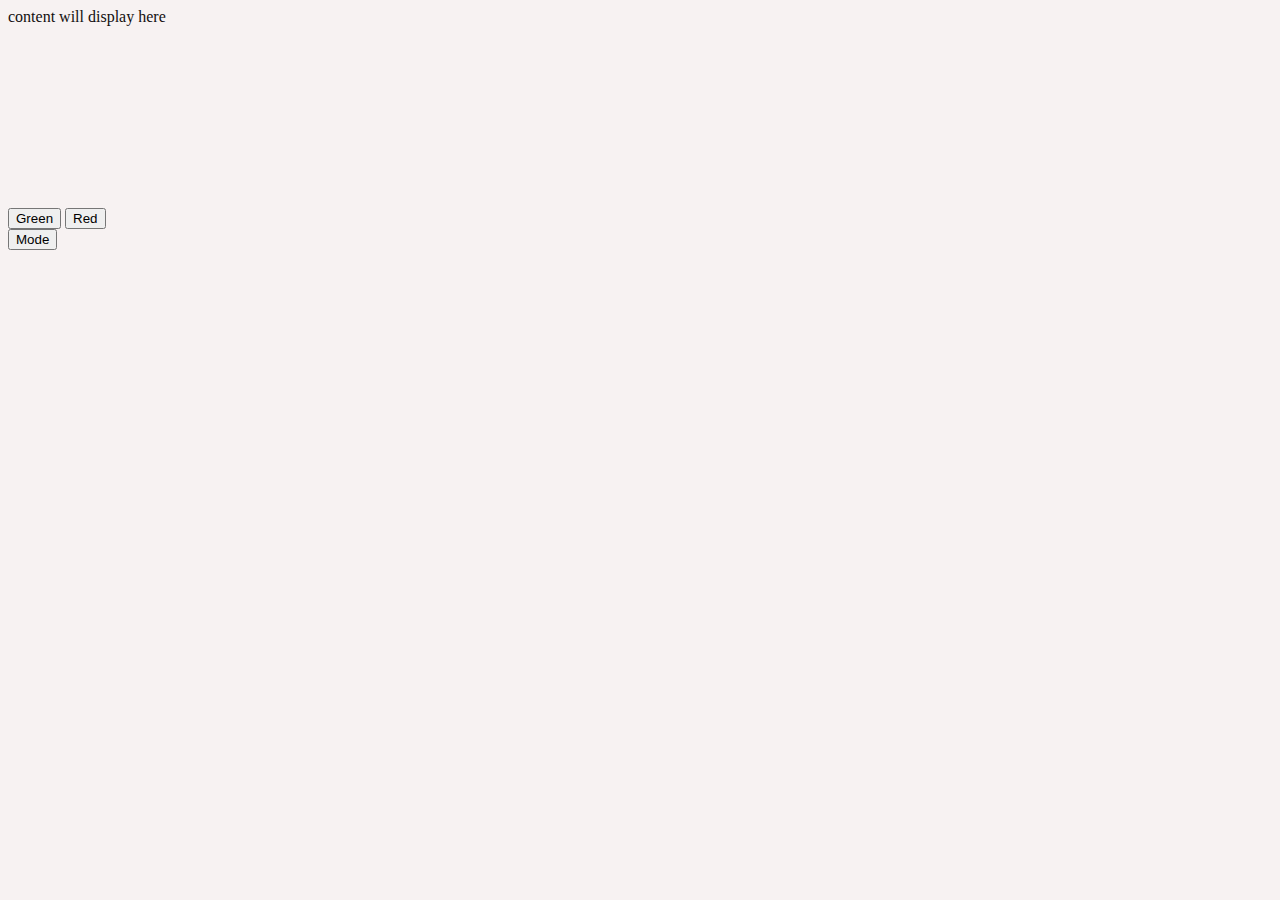
<file: colour toggler/index.html>
<!DOCTYPE html>
<html lang="en">
<head>
    <meta charset="UTF-8">
    <meta http-equiv="X-UA-Compatible" content="IE=edge">
    <meta name="viewport" content="width=device-width, initial-scale=1.0">
    <title>Document</title>
    <script src="./script.js"></script>
    
    <link href="https://cdn.jsdelivr.net/npm/bootstrap@5.3.0-alpha1/dist/css/bootstrap.min.css" rel="stylesheet" integrity="sha384-GLhlTQ8iRABdZLl6O3oVMWSktQOp6b7In1Zl3/Jr59b6EGGoI1aFkw7cmDA6j6gD" crossorigin="anonymous">
   <!-- this is default linking light mode -->

    <link rel="stylesheet" href="./lightmode.css" id="theme">

</head>
<body>
    <div class="container">
        <div class="row mt-5">
            <div class="col-4"></div>
            <div class="col-4 border border-5" id="result" style="height: 200px;">
                content will display here

            </div>
            <div class="col-4"></div>
        </div>
        <div class="row mt-3">
            <div class="col-4"></div>
            <div class="col-4">
                <button class="btn btn-success" name="greenbutton" onclick="toggleColor(event) ">Green</button>
                <button class="btn btn-danger" name="redbutton" onclick="toggleColor(event)">Red</button>
            </div>
            <div class="col-4"></div>
        </div>
        <div class="row">
            <div class="col-4"></div>
            <div class="col-4 mt-5">
                <button class="btn btn-dark" name="darkmood" onclick="changeTheme()">Mode</button>

                

            </div>
            <div class="col-4"></div>

        </div>
    </div>


</body>
</html>
</file>
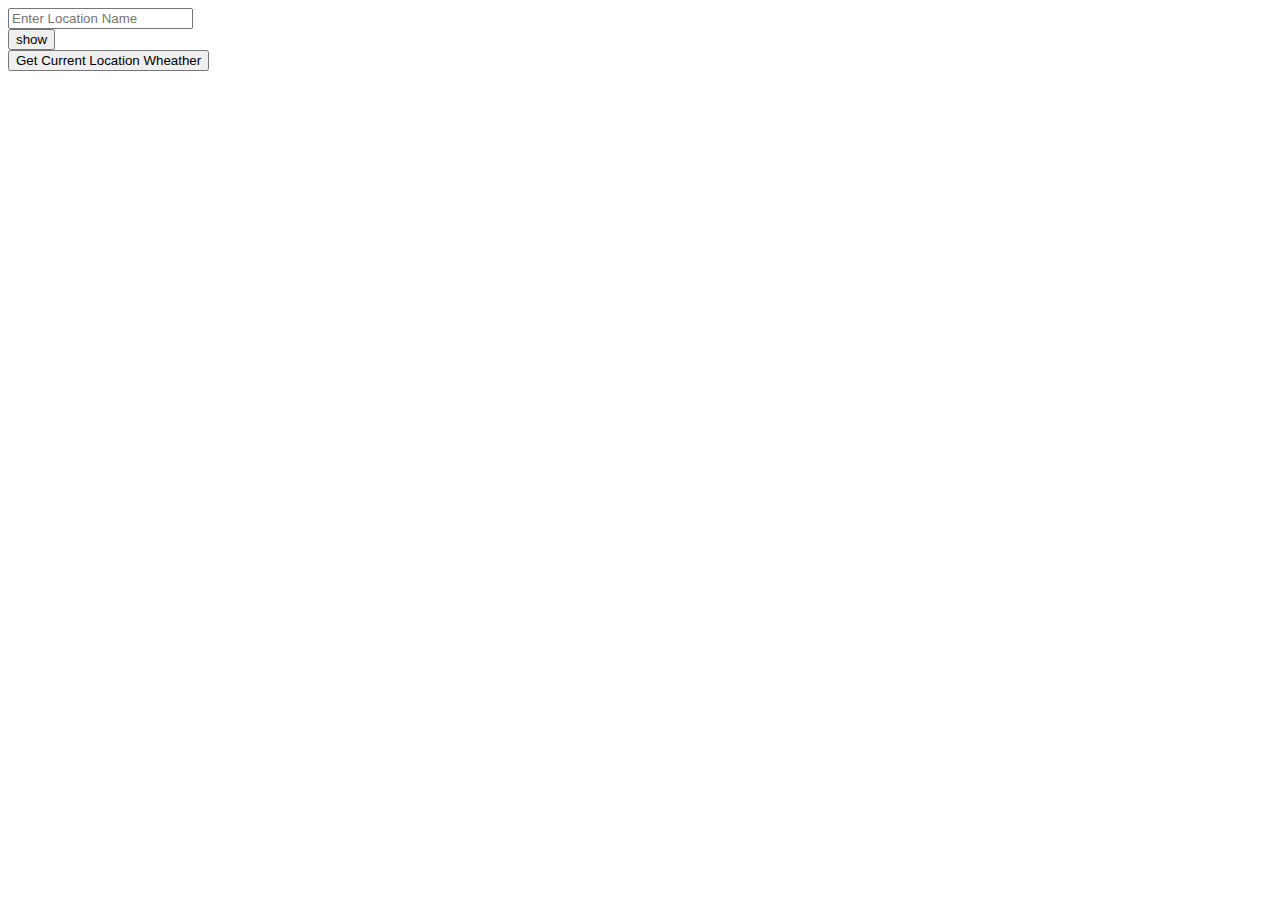
<file: wheatherapplication/index.html>
<!DOCTYPE html>
<html lang="en">
<head>
    <meta charset="UTF-8">
    <meta http-equiv="X-UA-Compatible" content="IE=edge">
    <meta name="viewport" content="width=device-width, initial-scale=1.0">
    <link rel="stylesheet" href="https://cdnjs.cloudflare.com/ajax/libs/font-awesome/6.2.1/css/all.min.css" integrity="sha512-MV7K8+y+gLIBoVD59lQIYicR65iaqukzvf/nwasF0nqhPay5w/9lJmVM2hMDcnK1OnMGCdVK+iQrJ7lzPJQd1w==" crossorigin="anonymous" referrerpolicy="no-referrer" />
    <link href="https://cdn.jsdelivr.net/npm/bootstrap@5.3.0-alpha1/dist/css/bootstrap.min.css" rel="stylesheet" integrity="sha384-GLhlTQ8iRABdZLl6O3oVMWSktQOp6b7In1Zl3/Jr59b6EGGoI1aFkw7cmDA6j6gD" crossorigin="anonymous">
    <title>Document</title>
</head>
<body class="bg-dark">
    <div class="conatiner">
        <div class="row mt-5">
            <div class="col-4"></div>
            <div class="col-4">

            </div>
            <div class="col-4"></div>
        </div>
        <div class="row mt-5">
            <div class="col-4"></div>
            <div class="col-4">
                <div class="row mt-5">
                    <div class="col-9 ">
                        <input type="text" class="form-control rounded-pill" id="id_city" placeholder="Enter Location Name">
                    </div>
                    <div class="col-3">
                        <button class="btn btn-info rounded-pill form-control" onclick="checkWheather()">show</button>
                    </div>
                </div>
                
            </div>
            <div class="col-4"></div>
        </div>
        <div class="row">
            <div class="col-4"></div>
            <div class="col-4">
                <button class="btn btn-outline-info form-control mt-4 mb-4  rounded-pill " onclick="getWhetherByCurrentLocation()">Get Current Location Wheather</button>
            </div>
            <div class="col-4"></div>

        </div>
        <div class="row text-center mt-5 mb-4"  id="id_cityname">
            
           
        </div>
        <div class="container">
            <div class="row mt-5">
                <div class="col-4 " id="id_temp" >
        
                </div>
                <div class="col-4" id="id_humidity">
        
                </div>
                <div class="col-4" id="id_wind">
                     
                </div>
            </div>

        </div>
        
    </div>
    
    <script src="./script.js"></script>
</body>
</html>
</file>
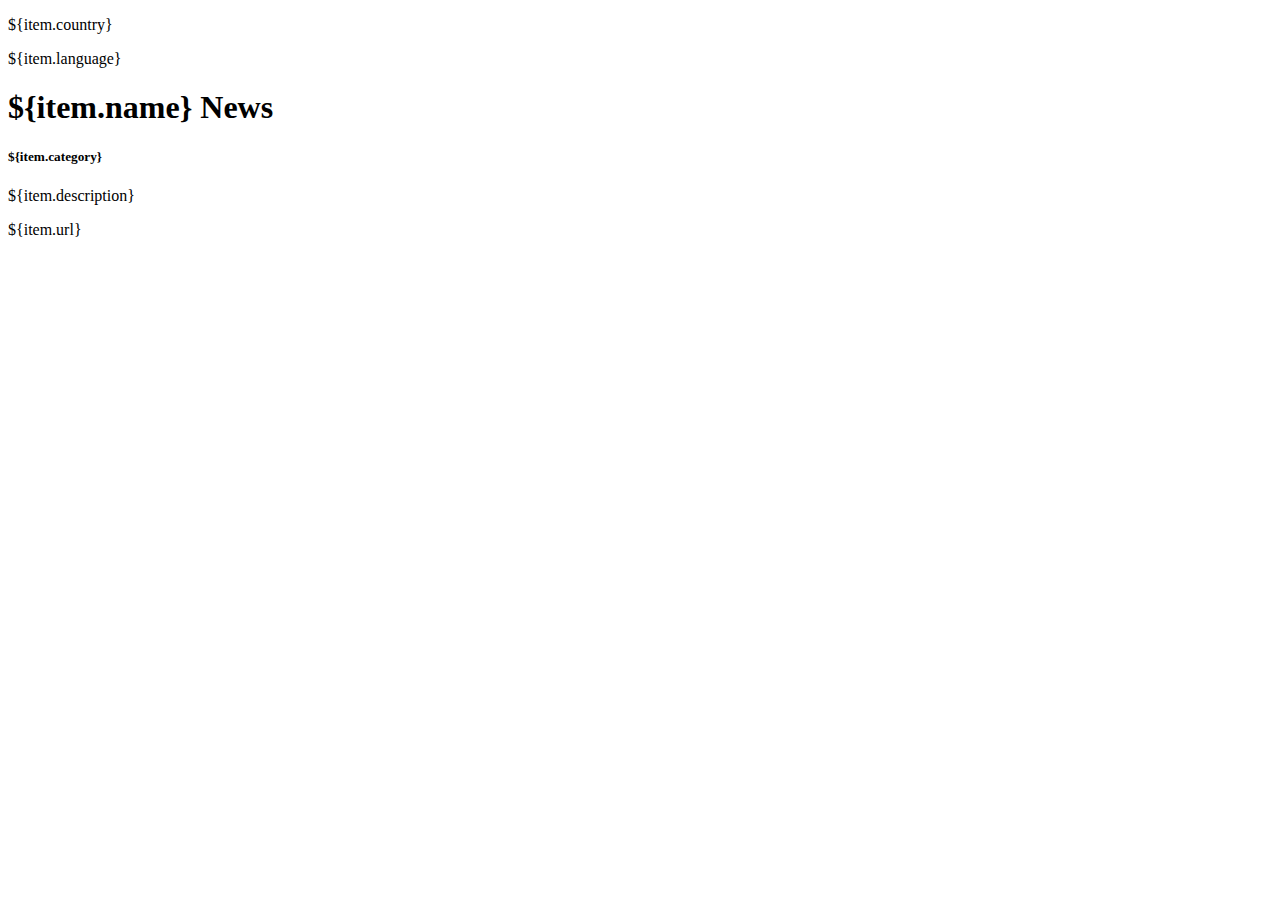
<file: colour toggler/sm.html>
<!DOCTYPE html>
<html lang="en">
<head>
    <meta charset="UTF-8">
    <meta http-equiv="X-UA-Compatible" content="IE=edge">
    <meta name="viewport" content="width=device-width, initial-scale=1.0">
    <link href="https://cdn.jsdelivr.net/npm/bootstrap@5.3.0-alpha1/dist/css/bootstrap.min.css" rel="stylesheet" integrity="sha384-GLhlTQ8iRABdZLl6O3oVMWSktQOp6b7In1Zl3/Jr59b6EGGoI1aFkw7cmDA6j6gD" crossorigin="anonymous">
    <title>Document</title>
</head>
<body>
    <div class="container">
        <div class="card text-center mt-3">
            <div class="card  bg-dark ">
                <div class="row text-white">
                    <div class="col-2 "> <p>${item.country} </p></div>
                    <div class="col-8"></div>
                    <div class="col-2"><p>${item.language}</p></div>
                </div>
               
                
            </div>
            <div class="card-header bg-danger text-white">
                <h1>${item.name} News</h1>
        
            </div>
            <div class="card-body bg-danger text-white">
                <h5 class="card-title"> ${item.category}</h5>
                <p class="card-text">${item.description}</p>
                
            </div>
            <div class="card-footer  bg-danger text-white">
            <p>${item.url}</p>
            </div>
        </div>
    </div>
    
</body>
</html>
</file>
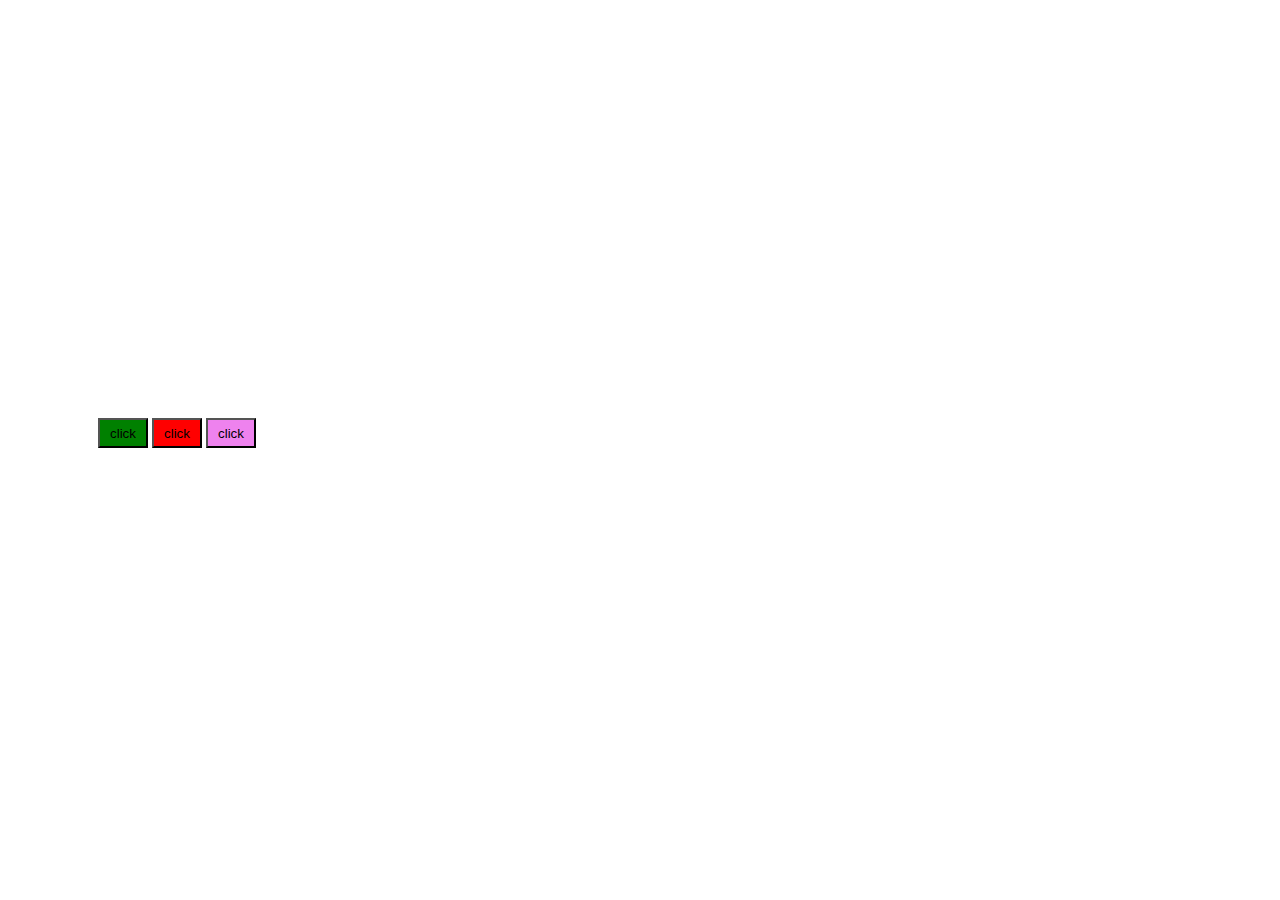
<file: DOM_WORKS/clrChanging_div.html>
<!DOCTYPE html>
<html lang="en">
<head>
    <meta charset="UTF-8">
    <meta http-equiv="X-UA-Compatible" content="IE=edge">
    <meta name="viewport" content="width=device-width, initial-scale=1.0">
    <title>Document</title>
</head>
<body>
    <div id="head" style="width: 400px;height: 400px;;margin-bottom: 10px;"></div>
    <div style="margin-left: 90px;">
    <button style="width: 50px;height: 30px; background-color: green;" onclick="setbackground('green')">click</button>
    <button style="width: 50px;height: 30px; background-color: red;" onclick="setbackground('red')" >click</button>
    <button style="width: 50px;height: 30px; background-color: violet;" onclick="setbackground('violet')" >click</button>
    </div>

    <script>
        function setbackground(clr){
            var elmnt=document.querySelector("#head")
            elmnt.style.background=clr
        }
    
    </script>

</body>
</html>
</file>
<file: colour toggler/lightmode.css>
body{
    background-color: rgb(247, 242, 242);
    color: rgb(19, 15, 15);
}
</file>
